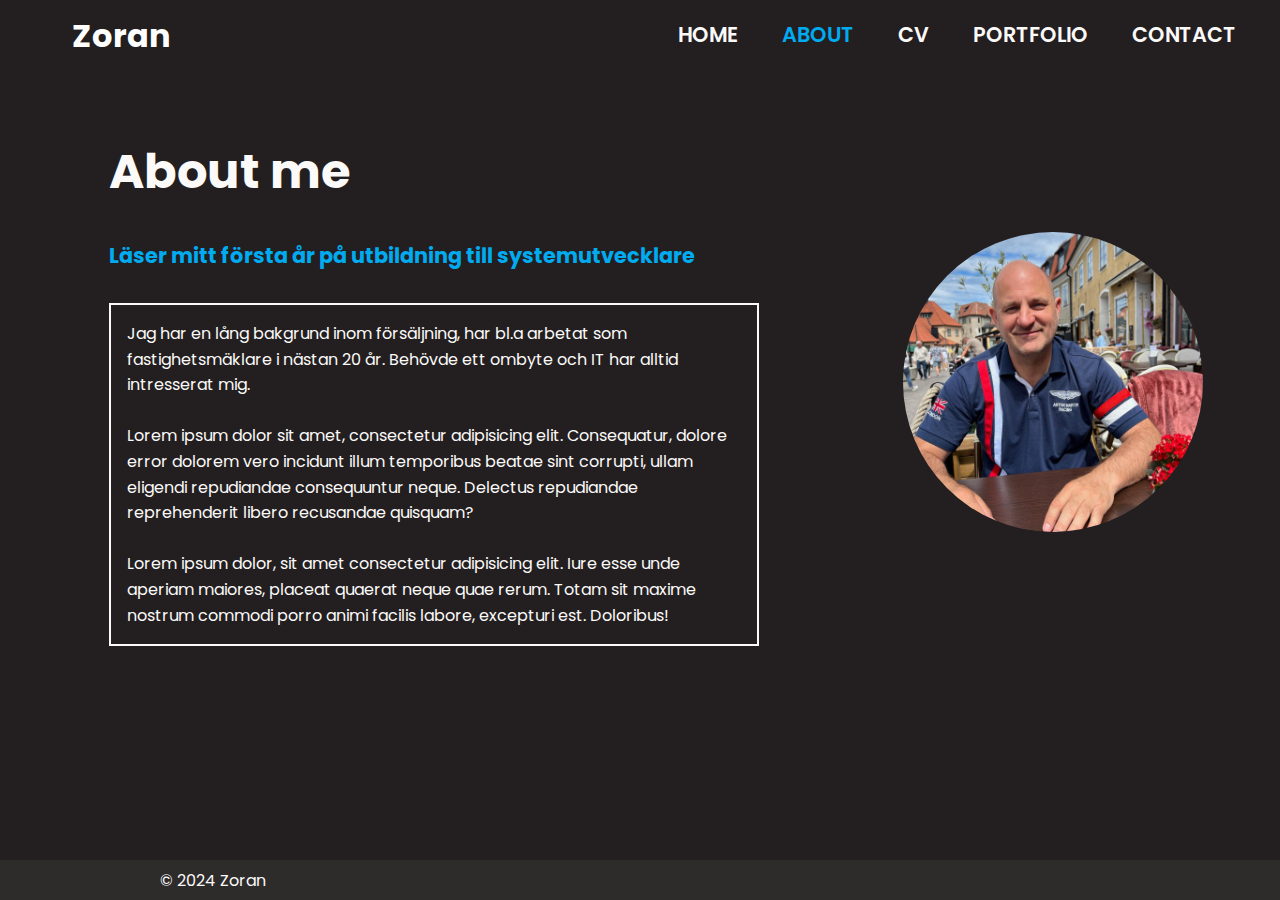
<file: about.html>
<!DOCTYPE html>
<html lang="en">

<head>
    <meta charset="UTF-8">
    <meta name="viewport" content="width=device-width, initial-scale=1.0">
    <title>About me</title>
    <link rel="icon" type="image/x-icon" href="favicon-16x16.png">
    <link href="https://fonts.googleapis.com/css2?family=Poppins:wght@400;600;700;800;900&display=swap"
        rel="stylesheet">
    <link rel="stylesheet" type="text/css" href="css/style.css">
</head>

<body>
    <nav class="navbar">
        <input type="checkbox" id="toggle">
        <label for="toggle" class="checkbtn"></label>
        <a class="logo" href="index.html">Zoran</a>
        <ul>
            <li><a href="index.html">HOME</a></li>
            <li><a href="" class="active">ABOUT</a></li>
            <li><a href="cv.html">CV</a></li>
            <li><a href="portfolio.html">PORTFOLIO</a></li>
            <li><a href="contact.html">CONTACT</a></li>
        </ul>
    </nav>

    <main>
        <div class="about-me">
            <div class="main-info">
                <h1>About me</h1>
                <h2>Läser mitt första år på utbildning till systemutvecklare</h2>
                <p>Jag har en lång bakgrund inom försäljning, har bl.a arbetat som fastighetsmäklare i nästan 20 år.
                    Behövde
                    ett ombyte och IT har alltid intresserat mig. <br><br>Lorem ipsum dolor sit amet, consectetur
                    adipisicing
                    elit.
                    Consequatur, dolore error dolorem vero incidunt illum temporibus beatae sint corrupti, ullam
                    eligendi
                    repudiandae consequuntur neque. Delectus repudiandae reprehenderit libero recusandae
                    quisquam?<br><br>Lorem ipsum dolor, sit amet consectetur adipisicing elit. Iure esse unde aperiam
                    maiores, placeat quaerat neque quae rerum. Totam sit maxime nostrum commodi porro animi facilis
                    labore, excepturi est. Doloribus!</p>

            </div>
            <div class="profile-img">
                <img src="/img/Profilepic.jpg" alt="Bild på Zoran" class="about-me-pic">
            </div>
        </div>

    </main>
    <footer>
        <div class="footer-wrap">
            <p>&copy; 2024 Zoran</p>
        </div>
    </footer>
</body>

</html>
</file>
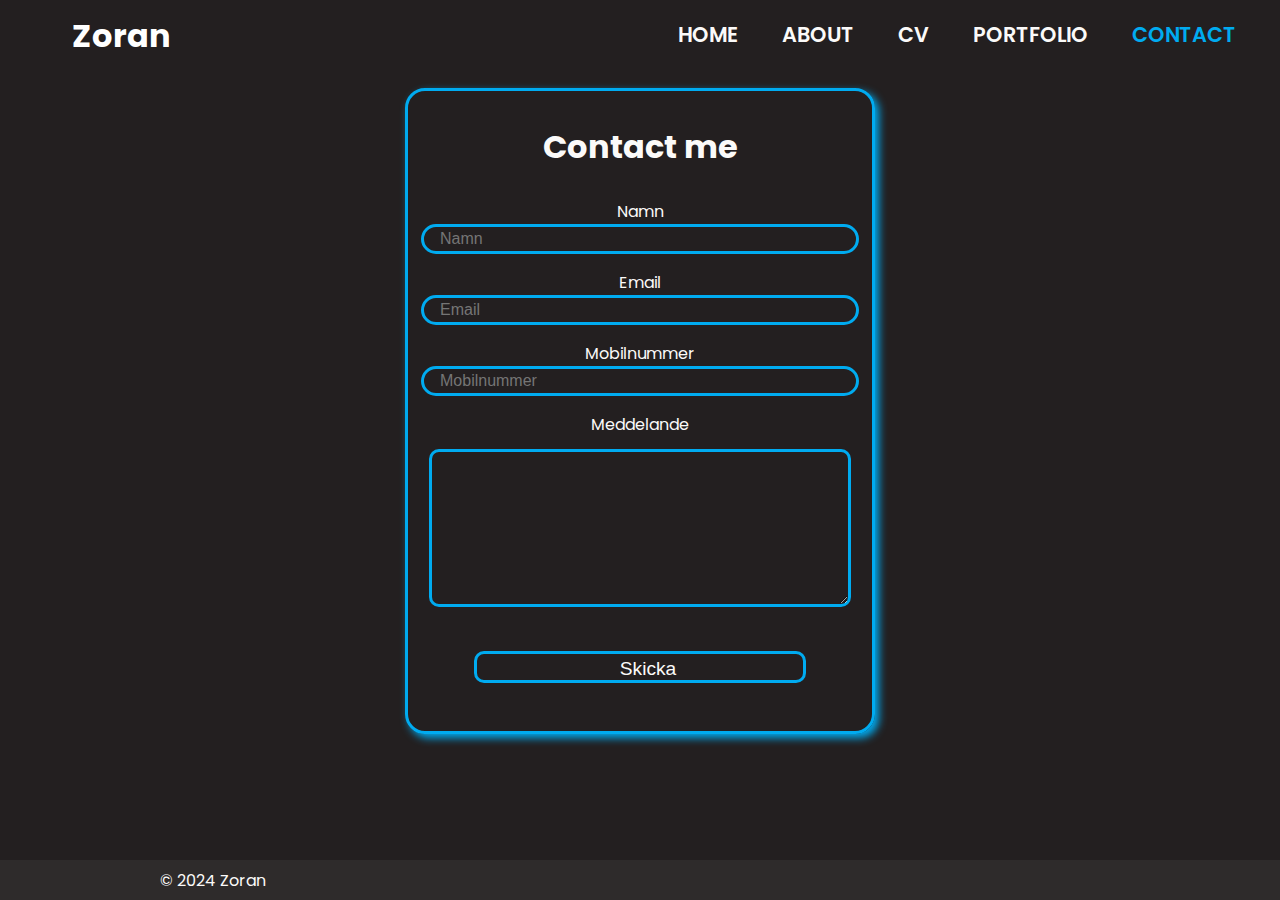
<file: contact.html>
<!DOCTYPE html>
<html lang="en">

<head>
    <meta charset="UTF-8">
    <meta name="viewport" content="width=device-width, initial-scale=1.0">
    <title>Contact me</title>
    <link rel="icon" type="image/x-icon" href="favicon-16x16.png">
    <link href="https://fonts.googleapis.com/css2?family=Poppins:wght@400;600;700;800;900&display=swap"
        rel="stylesheet">
    <link rel="stylesheet" type="text/css" href="css/style.css">
</head>

<body>
    <nav class="navbar">
        <input type="checkbox" id="toggle">
        <label for="toggle" class="checkbtn"></label>
        <a class="logo" href="index.html">Zoran</a>
        <ul>
            <li><a href="index.html">HOME</a></li>
            <li><a href="about.html">ABOUT</a></li>
            <li><a href="cv.html">CV</a></li>
            <li><a href="portfolio.html">PORTFOLIO</a></li>
            <li><a href="contact.html" class="active">CONTACT</a></li>
        </ul>
    </nav>

    <main class="contact-main">
        <div class="form-container">
            <form action="#" method="post">
                <h2>Contact me</h2><br>
                <label for="name">Namn</label>
                <input type="text" id="name" name="name" placeholder="Namn" required>

                <label for="email">Email</label>
                <input type="email" id="email" name="email" placeholder="Email" required>

                <label for="phone">Mobilnummer</label>
                <input type="tel" id="phone" name="phone" placeholder="Mobilnummer">

                <label>Meddelande</label><br>
                <textarea cols="50" rows="8"></textarea><br>
                <input type="submit" value="Skicka" class="btn">



            </form>
        </div>
    </main>
    <footer>
        <div class="footer-wrap">
            <p>&copy; 2024 Zoran</p>
        </div>
    </footer>
</body>

</html>
</file>
<file: css/style.css>
:root,
::before,
::after {
  box-sizing: border-box;

  --background-color: #231f20;
  --primary-color: #fbfaf9;
  --secondary-color: #00abf0;
  --background-mobile-nav: #2e2b2b;
  --backgroun-lighter-black: #383636;
}

* {
  margin: 0;
  padding: 0;
  list-style-type: none;
  text-decoration: none;
  font-size: 16px;
}

img {
  width: 100%;
  display: block;
}

/* 
Index
*/
body {
  font-family: poppins, sans-serif;
  background-color: var(--background-color);
  min-height: 100vh;
}

nav {
  background-color: var(--background-color);
  height: 4.5rem;
  width: 100%;
  display: flex;
  justify-content: flex-end;
  align-items: center;
}

.logo {
  color: white;
  font-size: 2rem;
  font-weight: 700;
  padding: 0 4.5rem;
  margin-right: auto;
}

nav ul {
  margin-right: 1.5rem;
}

nav ul li {
  display: inline-block;
  line-height: 4.5rem;
  margin: 0 20px;
}

nav ul li a {
  color: var(--primary-color);
  font-size: 1.3rem;
  font-weight: 600;
}

.active,
nav a:hover {
  color: var(--secondary-color);
  transform: scale(1.2);
  transition: 0.3s ease-in-out;
}

#toggle {
  display: none;
}

@media (min-width: 1400px) {
  main .container {
    column-gap: 8rem;
  }
}
@media (min-width: 1200px) {
  main .container {
    column-gap: 6rem;

    justify-content: space-between;
  }
}

@media (max-width: 1050px) {
  main .container {
    column-gap: 1.5rem;
  }
  main .container .left-wrapper {
    padding: 1rem, 5rem;
    width: 90%;
  }
  main .container .left-wrapper h1 {
    font-size: 2.4rem;
  }
  main .container .left-wrapper h2 {
    font-size: 1.5rem;
  }
}

@media (max-width: 950px) {
  label .logo {
    font-size: 1.8rem;
    padding-left: 2.5rem;
  }

  nav ul li a {
    font-size: 1rem;
  }

  main .container {
    gap: 0;
  }
  main .container .left-wrapper {
    width: 80%;
  }
  main .container .left-wrapper h1 {
    font-size: 2rem;
  }
  main .container .left-wrapper h2 {
    font-size: 1.3rem;
  }
  main .container {
    column-gap: 1rem;
  }
}

@media (max-width: 858px) {
  .checkbtn {
    position: absolute;
    cursor: pointer;
    width: 45px;
    height: 5px;
    background-color: var(--primary-color);
    margin: 1.2rem 1rem;

    &::before,
    &::after {
      content: "";
      position: absolute;
      width: 45px;
      height: 5px;
      background-color: var(--primary-color);
      display: block;
      transition: all 0.6s;
    }
    &::before {
      top: -230%;
      transform-origin: left top;
      transform: rotateZ(0deg);
    }

    &::after {
      bottom: -230%;
      transform-origin: left bottom;
      transform: rotateZ(0deg);
    }
  }

  #toggle:checked ~ label::before {
    background-color: red;
    transform: rotateZ(33deg);
  }

  #toggle:checked ~ label::after {
    background-color: red;
    transform: rotateZ(-33deg);
  }

  #toggle:checked ~ label {
    background-color: var(--background-color);
  }

  #toggle ~ label {
    transition: 0.4s;
  }

  ul {
    position: fixed;
    width: 100%;
    height: 100vh;
    color: white;
    background: var(--background-mobile-nav);
    top: 70px;
    left: -100%;
    text-align: center;
    transition: all 0.5s;
    z-index: 25;
  }

  nav ul li {
    display: block;
    margin: 50px 0;
    line-height: 0.6rem;
  }

  nav ul li a {
    font-size: 1rem;
  }

  #toggle:checked ~ ul {
    left: 0;
  }

  .about-me {
    flex-direction: column;
  }
  .about-me-pic {
    margin: 2rem auto;
  }
}

@media (max-width: 750px) {
  .container {
    flex-direction: column;
  }

  main .container .left-wrapper {
    padding: 1rem 2rem;
  }

  main .container .right-wrapper {
    width: 70%;
  }
}

.main-content {
  width: 100%;
  display: grid;
  place-items: center;
  color: var(--primary-color);
}

.container {
  width: 90%;
  max-width: 1200px;
  display: flex;
  justify-content: center;
  align-items: center;
  gap: 3rem;
}
.left-wrapper {
  padding: 1rem 2rem;
  margin-top: 5rem;
  transition: 0.4s;
}

.left-wrapper h1 {
  font-size: 3rem;
  color: var(--primary-color);
}

.left-wrapper h2 {
  font-size: 1.8rem;
  color: var(--secondary-color);
}

.left-wrapper p {
  padding-top: 1rem;
  margin-bottom: 2rem;
}

.btn-box a {
  position: relative;
  overflow: hidden;
  height: 100%;
  width: 150px;
  border: 3px solid #00abf0;
  text-decoration: none;
  border-radius: 10px;
  font-weight: 600;
  color: #00abf0;
  padding: 5px 5px;
  box-shadow: 2px 2px 5px 0px #00abf9;
  z-index: 1;
}
.btn-box a:hover {
  color: #231f20;
}

.btn-box a::before {
  content: "";
  position: absolute;
  top: 0;
  left: 0;
  width: 0;
  height: 100%;
  background: #00abf0;
  z-index: -1;
  transition: 0.3s ease-in-out;
}

.btn-box a:hover::before {
  width: 100%;
  cursor: pointer;
}

.icon-wrapper {
  margin-top: 2rem;
}

.home-icons {
  margin-top: 2rem;
  width: 7rem;
  display: flex;
  justify-content: space-between;
}

.home-icons a {
  position: relative;
  display: inline-flex;
  justify-content: center;
  align-items: center;
  width: 2rem;
  height: 2rem;
  margin-right: 1rem;
  background: transparent;
  border: 2px solid #00abf0;
  border-radius: 50%;
  color: #00abf0;
  text-decoration: none;
  overflow: hidden;
  transition: 0.3s;
}

.home-icons a:hover {
  color: #231f20;
}

.home-icons a::before {
  content: "";
  position: absolute;
  top: 0;
  left: 0;
  width: 0;
  height: 100%;
  background: #00abf0;
  z-index: -1;
  transition: 0.2s ease-in;
}

.home-icons a:hover::before {
  width: 100%;
}

.icon {
  font-size: 25px;
}

.right-wrapper {
  width: 100%;
  padding-top: 1rem;
}

.right-wrapper img {
  object-fit: cover;
}

.right-wrapper img:hover {
  opacity: 0.2;
  transition: 0.5s;
}

.box-info {
  margin-top: 4rem;
  margin-bottom: 3rem;
  padding: 1rem 1rem;
}
.box-info h3 {
  color: var(--primary-color);
  font-size: 2rem;
}

.footer-wrap {
  height: 40px;
  position: fixed;
  bottom: 0;
  left: 0;
  width: 100%;
  background-color: var(--background-mobile-nav);
}
.footer-wrap p {
  color: var(--primary-color);
  margin-left: 10rem;
  padding-top: 0.5rem;
}

/*


ABOUT ME


*/

.about-me {
  display: flex;
  align-content: center;
  justify-content: center;
  width: 100%;
  margin-top: 3rem;
}

.main-info {
  padding: 1rem 4rem;
  margin-right: 3rem;
  max-width: 650px;
}
.main-info h1 {
  color: var(--primary-color);
  font-size: 3rem;
  margin-bottom: 2rem;
}

.main-info h2 {
  color: var(--secondary-color);
  font-size: 1.3rem;
  margin-bottom: 2rem;
}

.main-info p {
  line-height: 1.6;
  color: var(--primary-color);
  border: 2px solid var(--primary-color);
  padding: 1rem 1rem;
}

.about-me-pic {
  width: 300px;
  border-radius: 50%;
  margin-top: 6rem;
  padding: 1rem 2rem;
  margin-bottom: 8rem;
}

/*

CONTACT ME

*/

.form-container {
  max-width: 28rem;
  height: 70%;
  border: 3px solid var(--secondary-color);
  margin: 1rem auto;
  padding: 1rem 0.5rem;
  border-radius: 20px;
  box-shadow: 4px 4px 9px 0px var(--secondary-color);
}

form {
  color: var(--background-color);
  font-size: 0.5em;
  padding: 1rem 1rem;
  display: flex;
  flex-direction: column;
  align-items: center;
  justify-content: center;
}

form label {
  color: var(--primary-color);
  text-align: start;
}

form h2 {
  color: var(--primary-color);
  font-size: 2rem;
  margin-bottom: 1rem;
}

form input {
  margin-bottom: 1rem;
  padding-left: 1rem;
  border: 3px solid var(--secondary-color);
  color: var(--primary-color);
  height: 1.5rem;
  width: 100%;
  border-radius: 40px;
  background-color: transparent;
}

textarea {
  width: 100%;
  margin-bottom: 2rem;
  background-color: transparent;
  border: 3px solid var(--secondary-color);
  border-radius: 10px;
  color: var(--primary-color);
}

.btn {
  padding-bottom: 10px;
  padding-top: 10px;
  height: 2rem;
  width: 80%;
  border-radius: 10px;
  margin: auto;
  margin-bottom: 1rem;
  text-align: center;
  color: var(--primary-color);
  font-size: 1.2rem;
  line-height: 0.5;
}

form input:hover,
textarea:hover {
  box-shadow: 4px 4px 9px 0px var(--secondary-color);
}

form input:focus,
textarea:focus {
  background-color: var(--backgroun-lighter-black);
}
.btn:hover {
  cursor: pointer;
  transition: 0.4s;
  box-shadow: 4px 4px 9px 0px var(--secondary-color);
}

/*

PORTFOLIO

*/

.main-container {
  padding: 1rem 1rem;
  padding-bottom: 6.25rem;
}

.main-container h1 {
  text-align: center;
  padding-bottom: 1rem;
  color: var(--primary-color);
  font-size: 3rem;
  margin-bottom: 2rem;
}

.main-container .portfolio-wrapper {
  display: grid;
  grid-template-columns: repeat(auto-fit, minmax(250px, 1fr));
  gap: 1rem;
  width: 80%;
  margin: auto;
}
.main-container .portfolio-wrapper .box {
  border-radius: 10px;
  background-color: #f1f1f1;
  text-align: center;
  padding: 2rem 1.2rem;
}
.main-container .portfolio-wrapper .box img {
  height: 6rem;
}

.main-container .portfolio-wrapper .box h3 {
  color: var(--background-color);
  font-size: 2rem;
  padding: 10px 0;
}

.main-container .portfolio-wrapper .box p {
  color: var(--background-color);
  font-size: 1rem;
  line-height: 1.8;
}

.main-container .portfolio-wrapper .box .read-more {
  margin-top: 10px;
  padding: 10px 10px;
  display: inline-block;
  background-color: var(--background-mobile-nav);
  color: var(--primary-color);
  font-size: 1rem;
  border-radius: 5px;
  text-decoration: none;
}

.main-container .portfolio-wrapper .box .read-more:hover {
  letter-spacing: 1.5px;
}

.main-container .portfolio-wrapper .box:hover {
  box-shadow: 5px 5px 10px var(--secondary-color);
  transform: scale(1.02);
}

/*

MODALS

*/

.popup {
  opacity: 0;
  pointer-events: none;
  transition: 0.4s;

  position: fixed;
  top: 0;
  left: 0;
  bottom: 0;
  right: 0;
  z-index: 100;
  background-color: rgba(0, 0, 0, 0.4);

  display: flex;
  justify-content: center;
  align-items: center;
  padding: 1rem;
}

.popup-inner {
  background-color: #fff;
  padding: 2rem 1rem;
  max-width: 768px;
  border-radius: 10px;
}

.popup h3 {
  font-size: 2.5rem;
}
.popup p {
  font-size: 1.2rem;
  line-height: 1.5;
  margin-bottom: 1rem;
}

.popup-button {
  display: inline-block;
  text-decoration: none;
  padding: 5px 20px;
  margin: 0 8px;
  color: var(--primary-color);
  background-color: var(--background-mobile-nav);
  border-radius: 10px;
  font-weight: 700;
}
.popup:target {
  opacity: 1;
  pointer-events: all;
}

/*

CV

*/
.cv-main {
  display: grid;
  place-items: center;
  margin-bottom: 4rem;
}

.cv-main h1 {
  color: var(--primary-color);
  font-size: 3rem;
  margin-top: 2rem;
  margin-bottom: 1rem;
}

.cv-wrapper img {
  width: 250px;
  border-radius: 40px;
  object-fit: cover;
  margin: auto;
}

.contact-container {
  padding: 2rem 2rem;

  p {
    color: var(--primary-color);
  }
}

.intro-cv {
  width: 75%;
  padding: 2rem 2rem;
  color: var(--primary-color);

  p {
    font-size: 1.5rem;
  }
}

.cv-main .cv-container {
  display: grid;
  grid-template-columns: repeat(2, 1fr);
  width: 90%;
  column-gap: 1.2rem;

  @media (max-width: 700px) {
    grid-template-columns: 1fr;
  }
}

.cv-main .cv-container .left-side-cv h2,
.cv-main .cv-container .right-side-cv h2 {
  text-align: center;
  font-size: 2rem;
  color: var(--primary-color);
  margin-top: 1rem;
}
.cv-main .cv-container .left-side-cv p,
.cv-main .cv-container .right-side-cv p {
  font-size: 1rem;
}

.cv-main .cv-container .left-side-cv .arbete-container,
.cv-main .cv-container .right-side-cv .utbildning-container {
  width: 95%;
}

.arbete-container,
.utbildning-container {
  display: grid;
  grid-template-columns: repeat(auto-fit, minmax(300px, 1fr));
  gap: 0.5rem;
}

.box-cv {
  padding: 1rem 1rem;
  border: 2px solid var(--secondary-color);
  border-radius: 10px;
  box-shadow: 2px 2px 3px var(--secondary-color);
  background-color: var(--primary-color);
}
.box-cv h3 {
  color: var(--background-color);
  font-size: 1.2rem;
}

.box-cv h4 {
  color: var(--secondary-color);
  font-size: 1rem;
}

.box-cv p {
  color: var(--background-color);
  font-size: 0.8rem;
  letter-spacing: 0.7px;
}

.box-cv:hover {
  transform: scale(1.02);
  transition: 0.3s;
  cursor: default;
}

.more-info {
  width: 90%;
  padding: 2rem 1rem;
}

.more-info h2 {
  color: var(--primary-color);
  font-size: 2rem;
  text-align: center;
  padding-bottom: 1rem;
}

.flex-container {
  display: flex;
  justify-content: center;
  align-items: center;
  gap: 1rem;

  @media (max-width: 650px) {
    flex-direction: column;
  }
}
.flex-container p {
  color: var(--primary-color);
}

/*
CSS PRINT
*/

@media print {
  body {
    font-family: Georgia, Times, serif;
    font-size: 10pt;

    .navbar {
      display: none;
    }
  }

  .btn-box a {
    display: none;
  }

  .home-icons a {
    display: none;
  }

  .right-wrapper img {
    width: 30%;
    padding-top: 1rem;
  }

  /*
ABOUT
*/

  .profile-img img {
    display: none;
  }

  /*
CV
*/

  .cv-wrapper img {
    display: none;
  }

  /*
Portfolio
*/
  .box {
    border: 1px solid black;
    margin-bottom: 20px;
    width: 50%;
  }

  .box img {
    width: 30px;
  }

  .popup {
    display: none;
  }

  /*
Contact
*/

  .form-container {
    margin: 1rem auto;
    padding: 1rem 0.5rem;

    form {
      font-size: 0.5em;
      padding: 1rem 1rem;
      display: flex;
      flex-direction: column;
    }
  }
}
</file>
